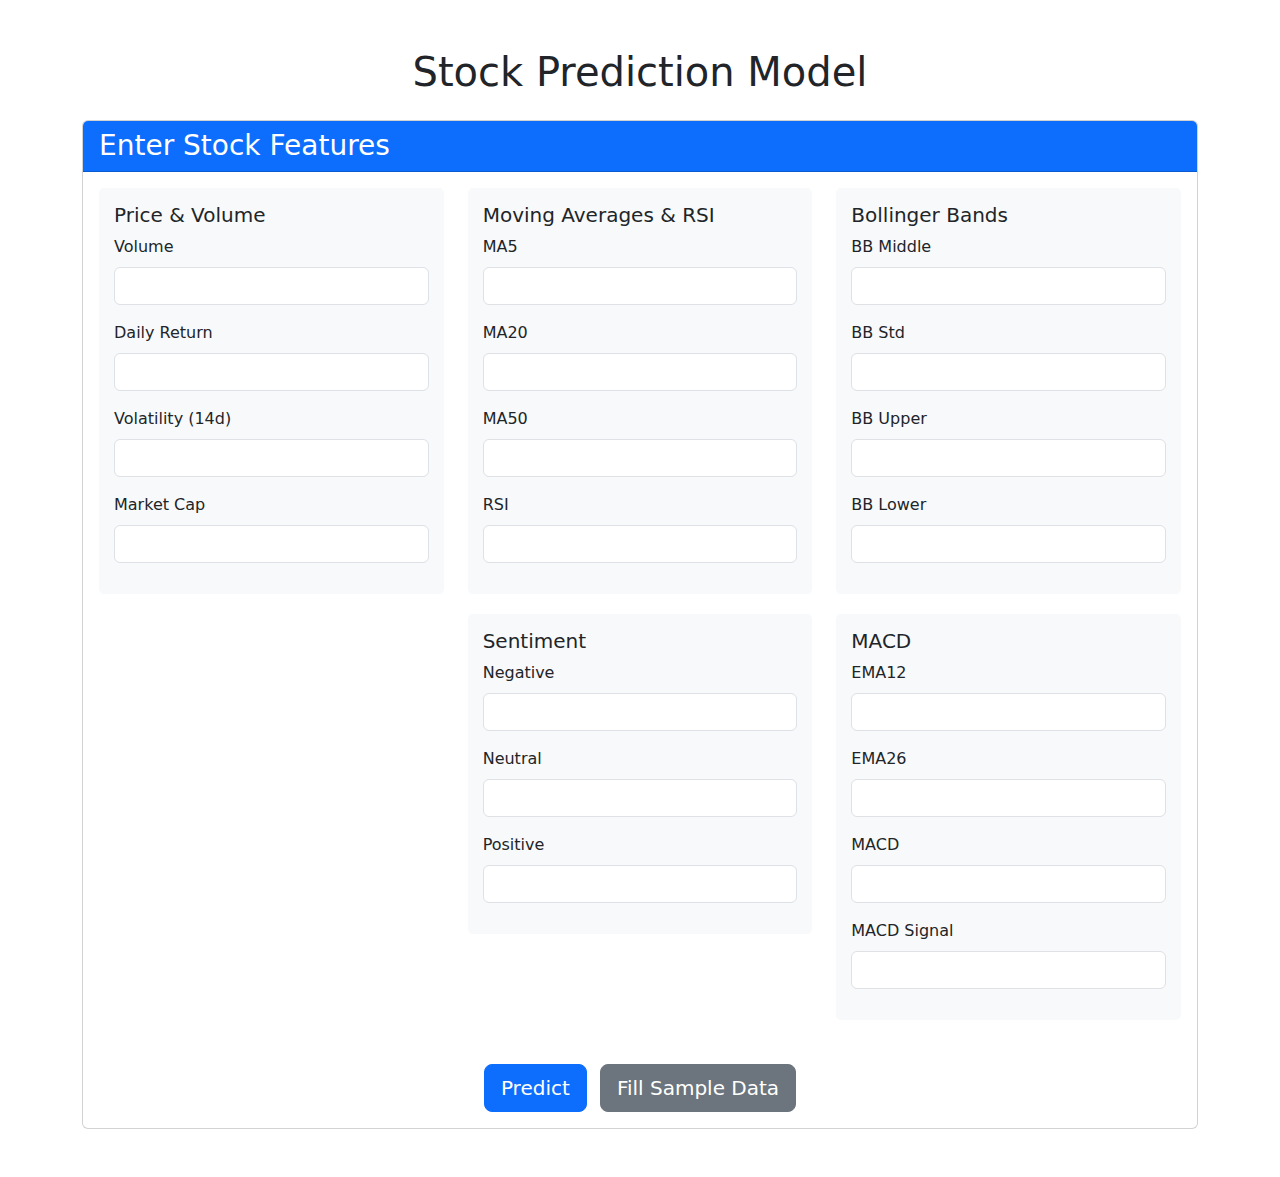
<file: app/templates/index.html>
<!DOCTYPE html>
<html lang="en">
<head>
    <meta charset="UTF-8">
    <meta name="viewport" content="width=device-width, initial-scale=1.0">
    <title>Stock Prediction Model</title>
    <!-- Bootstrap CSS -->
    <link href="https://cdn.jsdelivr.net/npm/bootstrap@5.3.0-alpha1/dist/css/bootstrap.min.css" rel="stylesheet">
    <style>
        .result-box {
            padding: 15px;
            margin-top: 20px;
            border-radius: 5px;
            display: none;
        }
        .feature-group {
            margin-bottom: 20px;
            padding: 15px;
            border-radius: 5px;
            background-color: #f8f9fa;
        }
    </style>
</head>
<body>
    <div class="container py-5">
        <h1 class="mb-4 text-center">Stock Prediction Model</h1>

        <div class="card">
            <div class="card-header bg-primary text-white">
                <h3 class="card-title mb-0">Enter Stock Features</h3>
            </div>
            <div class="card-body">
                <form id="predictionForm">
                    <div class="row">
                        <div class="col-md-4">
                            <div class="feature-group">
                                <h5>Price & Volume</h5>
                                <div class="mb-3">
                                    <label for="Volume" class="form-label">Volume</label>
                                    <input type="number" class="form-control" id="Volume" name="Volume" step="any" min="0" max="1000000000000000000000000000" required>
                                </div>
                                <div class="mb-3">
                                    <label for="Daily_Return" class="form-label">Daily Return</label>
                                    <input type="number" class="form-control" id="Daily_Return" name="Daily_Return" step="0.001" min="0" max="1000000000000000000000000000" required>
                                </div>
                                <div class="mb-3">
                                    <label for="Volatility_14d" class="form-label">Volatility (14d)</label>
                                    <input type="number" class="form-control" id="Volatility_14d" name="Volatility_14d" step="0.001" min="0" max="1000000000000000000000000000" required>
                                </div>
                                <div class="mb-3">
                                    <label for="marketCap" class="form-label">Market Cap</label>
                                    <input type="number" class="form-control" id="marketCap" name="marketCap" step="any" min="0" max="1000000000000000000000000000" required>
                                </div>
                            </div>
                        </div>

                        <div class="col-md-4">
                            <div class="feature-group">
                                <h5>Moving Averages & RSI</h5>
                                <div class="mb-3">
                                    <label for="MA5" class="form-label">MA5</label>
                                    <input type="number" class="form-control" id="MA5" name="MA5" step="0.01" min="0" max="1000000000000000000000000000" required>
                                </div>
                                <div class="mb-3">
                                    <label for="MA20" class="form-label">MA20</label>
                                    <input type="number" class="form-control" id="MA20" name="MA20" step="0.01" min="0" max="1000000000000000000000000000" required>
                                </div>
                                <div class="mb-3">
                                    <label for="MA50" class="form-label">MA50</label>
                                    <input type="number" class="form-control" id="MA50" name="MA50" step="0.01" min="0" max="1000000000000000000000000000" required>
                                </div>
                                <div class="mb-3">
                                    <label for="RSI" class="form-label">RSI</label>
                                    <input type="number" class="form-control" id="RSI" name="RSI" step="0.01" min="0" max="1000000000000000000000000000" required>
                                </div>
                            </div>

                            <div class="feature-group">
                                <h5>Sentiment</h5>
                                <div class="mb-3">
                                    <label for="neg" class="form-label">Negative</label>
                                    <input type="number" class="form-control" id="neg" name="neg" step="0.01" min="0" max="1" required>
                                </div>
                                <div class="mb-3">
                                    <label for="neu" class="form-label">Neutral</label>
                                    <input type="number" class="form-control" id="neu" name="neu" step="0.01" min="0" max="1" required>
                                </div>
                                <div class="mb-3">
                                    <label for="pos" class="form-label">Positive</label>
                                    <input type="number" class="form-control" id="pos" name="pos" step="0.01" min="0" max="1" required>
                                </div>
                            </div>
                        </div>

                        <div class="col-md-4">
                            <div class="feature-group">
                                <h5>Bollinger Bands</h5>
                                <div class="mb-3">
                                    <label for="BB_Middle" class="form-label">BB Middle</label>
                                    <input type="number" class="form-control" id="BB_Middle" name="BB_Middle" step="0.01" min="0" max="1000000000000000000000000000" required>
                                </div>
                                <div class="mb-3">
                                    <label for="BB_Std" class="form-label">BB Std</label>
                                    <input type="number" class="form-control" id="BB_Std" name="BB_Std" step="0.01" min="0" max="1000000000000000000000000000" required>
                                </div>
                                <div class="mb-3">
                                    <label for="BB_Upper" class="form-label">BB Upper</label>
                                    <input type="number" class="form-control" id="BB_Upper" name="BB_Upper" step="0.01" min="0" max="1000000000000000000000000000" required>
                                </div>
                                <div class="mb-3">
                                    <label for="BB_Lower" class="form-label">BB Lower</label>
                                    <input type="number" class="form-control" id="BB_Lower" name="BB_Lower" step="0.01" min="0" max="1000000000000000000000000000" required>
                                </div>
                            </div>

                            <div class="feature-group">
                                <h5>MACD</h5>
                                <div class="mb-3">
                                    <label for="EMA12" class="form-label">EMA12</label>
                                    <input type="number" class="form-control" id="EMA12" name="EMA12" step="0.01" min="0" max="1000000000000000000000000000" required>
                                </div>
                                <div class="mb-3">
                                    <label for="EMA26" class="form-label">EMA26</label>
                                    <input type="number" class="form-control" id="EMA26" name="EMA26" step="0.01" min="0" max="1000000000000000000000000000" required>
                                </div>
                                <div class="mb-3">
                                    <label for="MACD" class="form-label">MACD</label>
                                    <input type="number" class="form-control" id="MACD" name="MACD" step="0.01" min="0" max="1000000000000000000000000000" required>
                                </div>
                                <div class="mb-3">
                                    <label for="MACD_Signal" class="form-label">MACD Signal</label>
                                    <input type="number" class="form-control" id="MACD_Signal" name="MACD_Signal" step="0.01" min="0" max="1000000000000000000000000000" required>
                                </div>
                            </div>
                        </div>
                    </div>

                    <div class="text-center mt-4">
                        <button type="submit" class="btn btn-primary btn-lg">Predict</button>
                        <button type="button" class="btn btn-secondary btn-lg ms-2" id="fillSample">Fill Sample Data</button>
                    </div>
                </form>

                <div id="resultBox" class="result-box mt-4">
                    <h4>Prediction Result</h4>
                    <div id="predictionResult" class="alert alert-info"></div>
                </div>

                <div id="errorBox" class="result-box mt-4 alert alert-danger">
                    <h4>Error</h4>
                    <div id="errorMessage"></div>
                </div>
            </div>
        </div>
    </div>

    <!-- Bootstrap JS and dependencies -->
    <script src="https://cdn.jsdelivr.net/npm/bootstrap@5.3.0-alpha1/dist/js/bootstrap.bundle.min.js"></script>

    <script>
        document.addEventListener('DOMContentLoaded', function() {
            const predictionForm = document.getElementById('predictionForm');
            const resultBox = document.getElementById('resultBox');
            const predictionResult = document.getElementById('predictionResult');
            const errorBox = document.getElementById('errorBox');
            const errorMessage = document.getElementById('errorMessage');
            const fillSampleBtn = document.getElementById('fillSample');

            // Sample data for quick testing
            fillSampleBtn.addEventListener('click', function() {
                const sampleData = {
                    "Volume": 1000000,
                    "MA5": 150.5,
                    "MA20": 145.7,
                    "MA50": 140.2,
                    "RSI": 65.4,
                    "BB_Middle": 148.3,
                    "BB_Std": 3.2,
                    "BB_Upper": 154.7,
                    "BB_Lower": 141.9,
                    "EMA12": 151.2,
                    "EMA26": 147.8,
                    "MACD": 3.4,
                    "MACD_Signal": 2.1,
                    "Daily_Return": 0.015,
                    "Volatility_14d": 0.022,
                    "marketCap": 5000000000,
                    "neg": 0.2,
                    "neu": 0.5,
                    "pos": 0.3
                };

                Object.keys(sampleData).forEach(key => {
                    const input = document.getElementById(key);
                    if (input) {
                        input.value = sampleData[key];
                    }
                });
            });

            predictionForm.addEventListener('submit', async function(e) {
                e.preventDefault();

                // Hide any previous results or errors
                resultBox.style.display = 'none';
                errorBox.style.display = 'none';

                // Collect all form data
                const formData = {};
                const inputs = predictionForm.querySelectorAll('input');
                inputs.forEach(input => {
                    formData[input.name] = parseFloat(input.value);
                });

                try {
                    const response = await fetch('/predict', {
                        method: 'POST',
                        headers: {
                            'Content-Type': 'application/json'
                        },
                        body: JSON.stringify(formData)
                    });

                    const result = await response.json();

                    if (response.ok) {
                        // Show success result
                        resultBox.style.display = 'block';
                        const prediction = result.prediction[0];

                        // Format the prediction as USD with max 3 decimal places
                        const formattedValue = new Intl.NumberFormat('en-US', {
                            style: 'currency',
                            currency: 'USD',
                            minimumFractionDigits: 0,
                            maximumFractionDigits: 3
                        }).format(prediction);

                        predictionResult.innerHTML = `<strong>Predicted Value: ${formattedValue}</strong>`;
                    } else {
                        // Show error
                        errorBox.style.display = 'block';
                        let errorText = result.error || 'An unknown error occurred';

                        if (result.missing_features) {
                            errorText += `<br>Missing features: ${result.missing_features.join(', ')}`;
                        }

                        errorMessage.innerHTML = errorText;
                    }
                } catch (error) {
                    // Show error
                    errorBox.style.display = 'block';
                    errorMessage.textContent = 'Failed to communicate with the server. Please try again.';
                    console.error('Error:', error);
                }
            });
        });
    </script>
</body>
</html>
</file>
